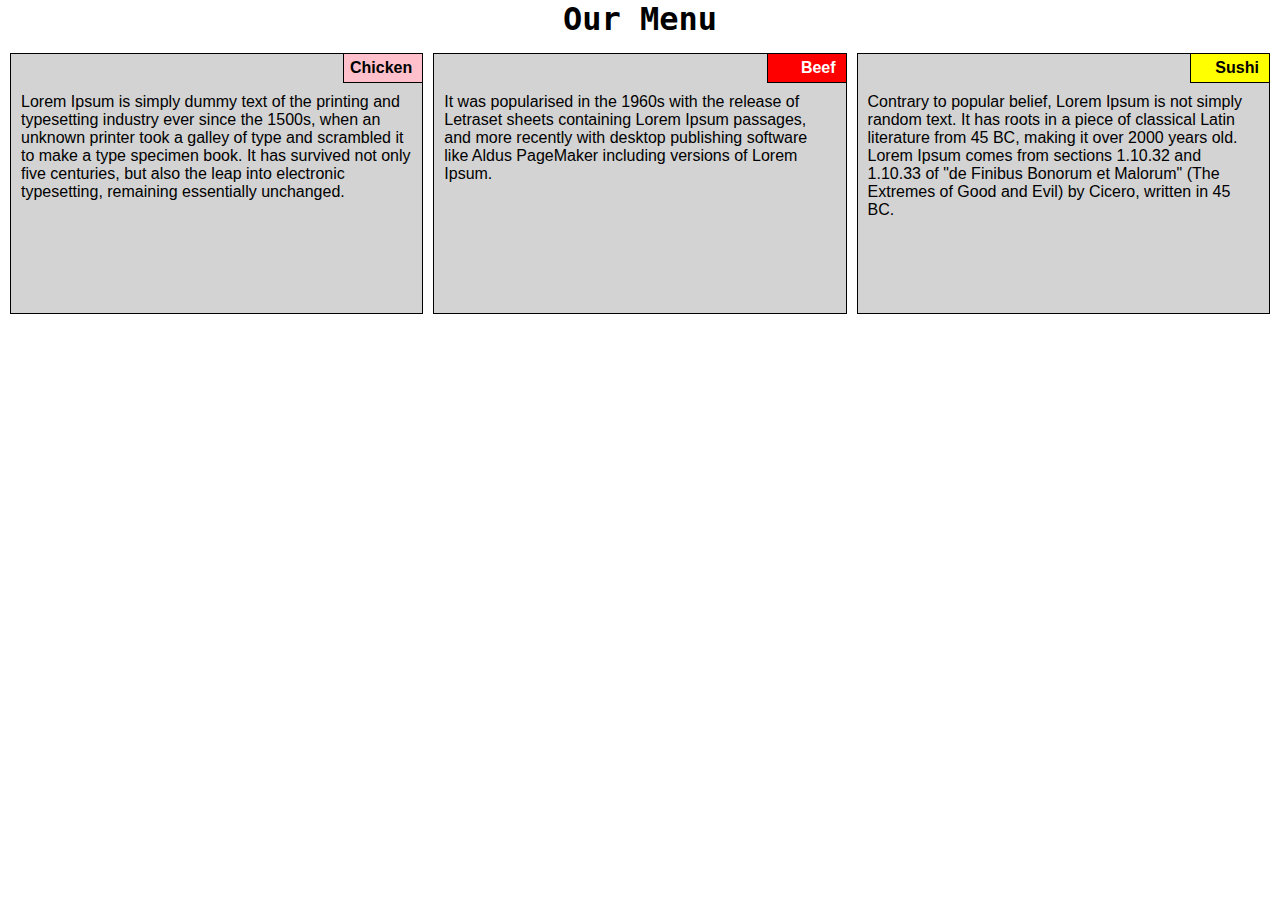
<file: module2-assignment/index.html>
<!DOCTYPE html>
<html>
<head>
	<meta charset="utf-8">
	<meta name="viewport" content="width=device-width, initial-scale=1">
	<link rel="stylesheet" href="css/styles.css">
	<title>Coursera HTML-CSS-JavaScript Course Module 2 Assignment</title>
</head>
<body>
    <h1 class="title">Our Menu</h1>
    <div class="container">
    	<div class="col-lg-3 col-md-3 col-sm-1">
            <div class="menuItem">
                <p class="itemTitle" id="Chicken">Chicken</p>
                <p class="itemDescription">
                    Lorem Ipsum is simply dummy text of the printing and typesetting industry ever since the 1500s,
                    when an unknown printer took a galley of type and scrambled it to make a type specimen book.
                    It has survived not only five centuries, but also the leap into electronic typesetting,
                    remaining essentially unchanged.
                </p>
            </div>
        </div>
    	<div class="col-lg-3 col-md-3 col-sm-1">
            <div class="menuItem">
                <p class="itemTitle" id="Beef">Beef</p>
                <p class="itemDescription">
                    It was popularised in the 1960s with the release of Letraset sheets containing Lorem Ipsum passages, 
                    and more recently with desktop publishing software like Aldus PageMaker including versions of Lorem Ipsum.
                </p>
            </div>
        </div>
    	<div class="col-lg-3 col-md-1 col-sm-1">
            <div class="menuItem">
                <p class="itemTitle" id="Sushi">Sushi</p>
                <p class="itemDescription">
                    Contrary to popular belief, Lorem Ipsum is not simply random text. It has roots in a piece of classical 
                    Latin literature from 45 BC, making it over 2000 years old. Lorem Ipsum comes from sections 1.10.32 and 
                    1.10.33 of "de Finibus Bonorum et Malorum" (The Extremes of Good and Evil) by Cicero, written in 45 BC.
                </p>
            </div>
        </div>
    </div>
</body>
</html>
</file>
<file: module2-assignment/css/styles.css>
* {
	box-sizing: border-box;
	margin: 0px;
	padding: 0px;
}

.title {
	text-align: center;
	margin-bottom: 15px;
	font-family: "Lucida Console", Monaco, monospace
}

.container {
	width: 100%;
	height: auto;
	overflow: auto;
	padding-right: 10px;
}

.menuItem {
	height: auto;
	border: 1px solid black;
	background-color: #D3D3D3;
}

.itemTitle {
	float: right;
	height: auto;
	width: 80px;
	padding: 5px;
	padding-right: 10px;
	margin-top: -1px;
	margin-right: -1px;
	border: 1px solid black;
	text-align: right;
	font-family: Helvetica;
	font-weight: bold;
}

#Chicken {
	background-color: pink;
}

#Beef {
	background-color: red;
	color: white;
}

#Sushi {
	background-color: yellow;
}

.itemDescription {
	clear: both;
	padding: 10px;
	font-family: "Comic Sans MS", cursive, sans-serif;
}

@media (min-width: 992px) {
	.col-lg-3 {
		float: left;
		width: 33.33%;
		padding-left: 10px;
		padding-bottom: 10px;
	}

	.itemDescription {
		height: 230px;
	}
}

@media (min-width: 768px) and (max-width: 991px) {
	.col-md-3, .col-md-1 {
		float: left;
		padding-left: 10px;
		padding-bottom: 10px;
	}
	.col-md-3 {
		width: 50%;
	}
	.col-md-1 {
		width: 100%;
	}
	.itemDescription {
		height: 180px;
	}
}

@media (max-width: 767px) {
	.col-sm-1 {
		float: left;
		width: 100%;
		padding-left: 10px;
		padding-bottom: 10px;
	}
	.itemDescription {
		height: auto;
		min-height: 130px;
	}
}
</file>
